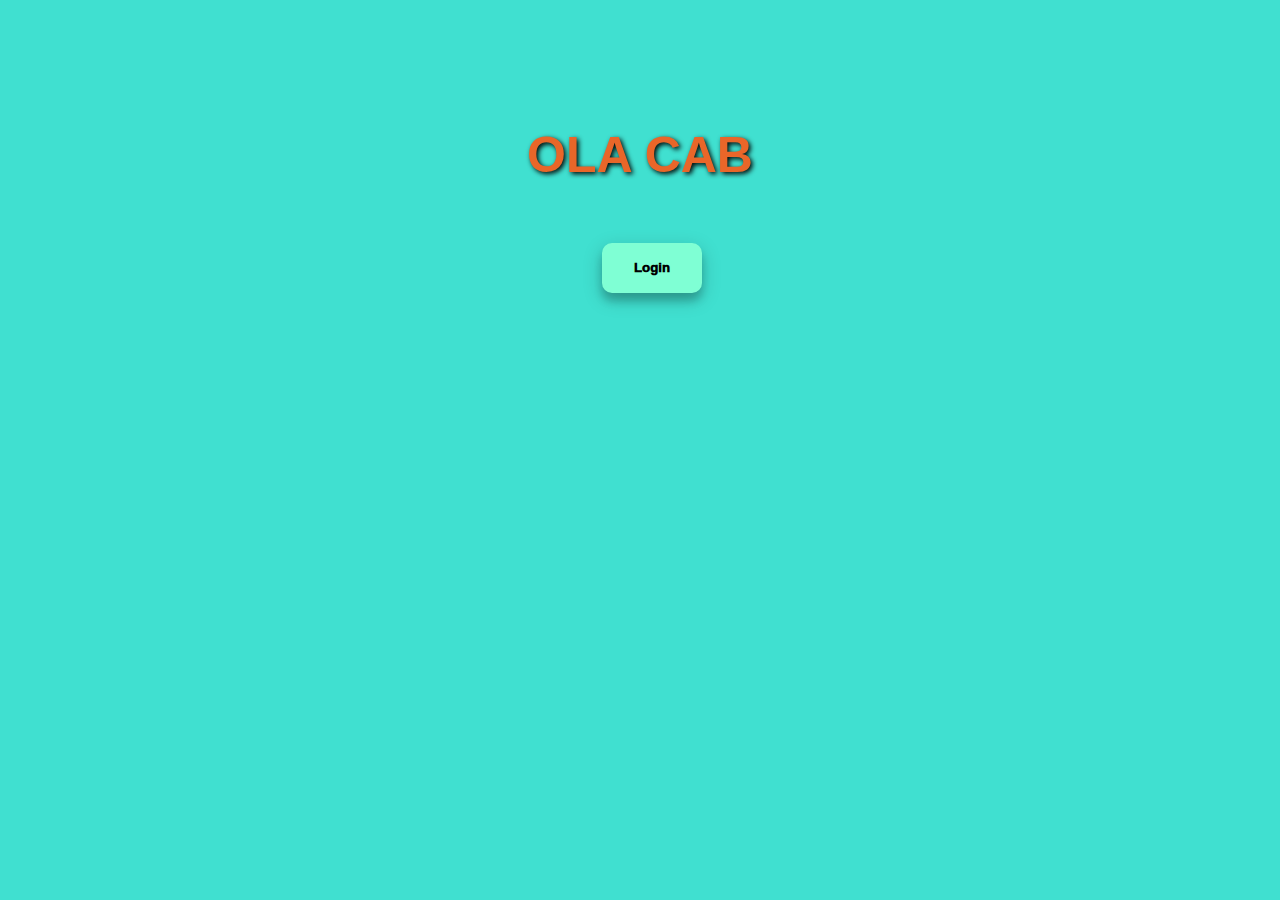
<file: index.html>
<!DOCTYPE html>
<html lang="en">
<head>
    <meta charset="UTF-8">
    <meta name="viewport" content="width=device-width, initial-scale=1.0">
    <meta http-equiv="X-UA-Compatible" content="ie=edge">
    <link rel="stylesheet" href="index.css">
    <title>index</title>
</head>
<body>
    <h1>OLA CAB</h1>
    <form action="Login.html">
            <button type="submit">Login</button>
    </form>
</body>
</html>
</file>
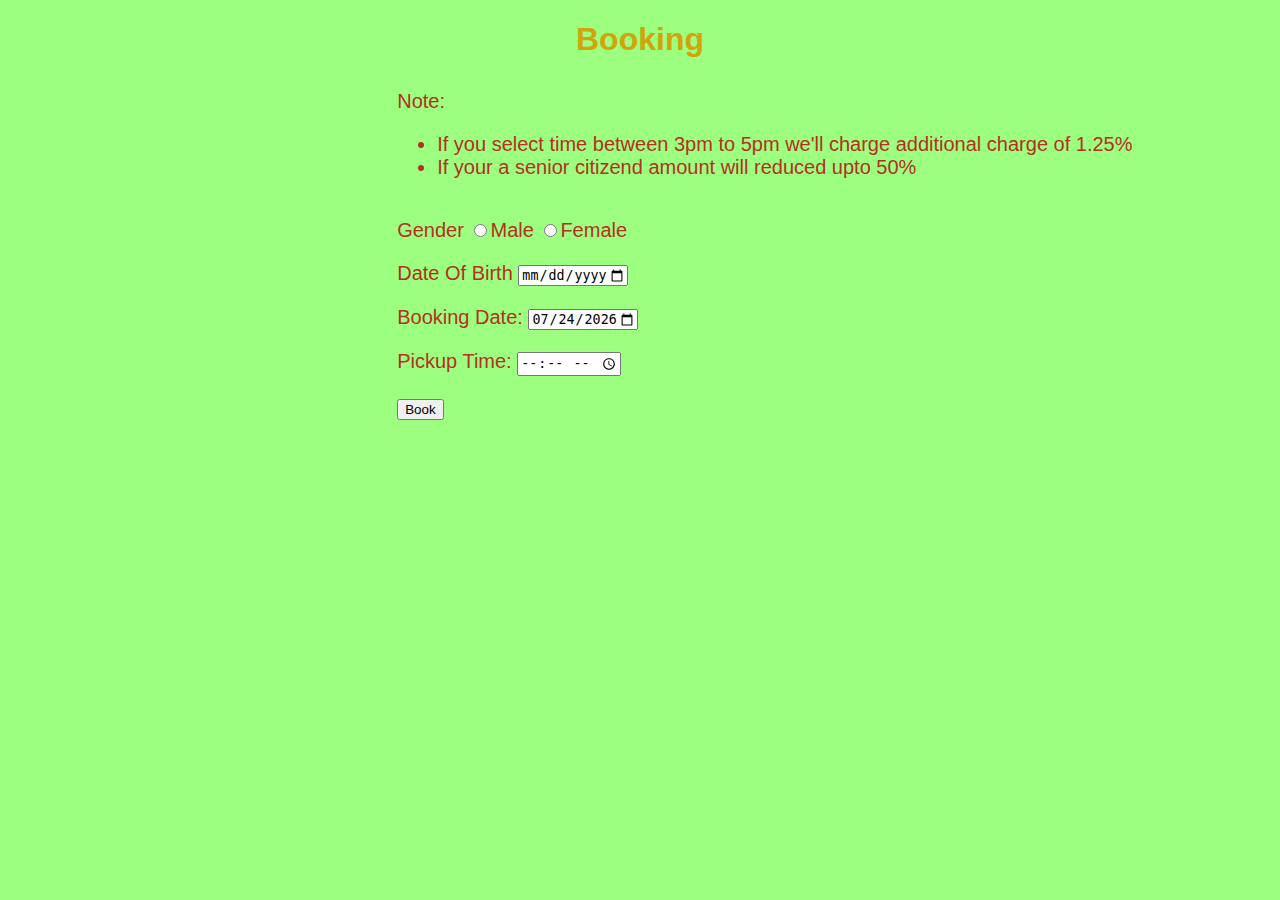
<file: booking.html>
<!DOCTYPE html>
<html lang="en">

<head>
    <meta charset="UTF-8">
    <meta name="viewport" content="width=device-width, initial-scale=1.0">
    <meta http-equiv="X-UA-Compatible" content="ie=edge">
    <link rel="stylesheet" href="main.css">
    <title>Booking</title>
</head>

<body>
    <h1 class="heading">Booking</h1>
    <div style="margin-left: 30%;">
        <div class="content">Note:
            <ul style="list-style-type:disc;">
                <li>If you select time between 3pm to 5pm we'll charge additional charge of 1.25%</li>
                <li>If your a senior citizend amount will reduced upto 50% </li>
            </ul>
        </div>
        <form onsubmit="bookTime()">
            <div class="content">
                <label for="gender">Gender</label>
                <input id="gender" type="radio" name="gender" value="M" required/>Male
                <input id="gender" type="radio" name="gender" value="F" required/>Female
            </div>
            <div class="content">
                <label for="dob">Date Of Birth</label>
                <input type="date" name="dob" id="dob" required/>
            </div>
            <div class="content">
                <label for="getDate">Booking Date:</label>
                <input id="jdate" type="date" class="date" required/>
            </div>
            <div class="content">
                <label for="getTime">Pickup Time:</label>
                <input id="jtime" type="time" class="time" required/>
            </div>
            <div class="content">
                <input id="submit" type="submit" class="" value="Book" />
            </div>
        </form>
    </div>
    <div class="book">
        <div id="title" class="disp"></div>
        <div id="cbtyp" class="content2">
        </div>
        <div id="klmtr" class="content2">
        </div>
        <div id="amnt" class="content2">
        </div>
        <div id="snrctizn" class="content2">
        </div>
        <div id="peakhr" class="content2">
        </div>
        <div id="totamnt" class="content2">
        </div>
    </div>
    <script src="Peakhr.js"></script>
    <script src="User.js"></script>
    <script src="CabAmount.js"></script>
    <script src="GstCalculate.js"></script>
    <script src="DateCalculation.js"></script>
    <script>
        function bookTime() {
            event.preventDefault();
            let gst = 7;
            let peakPercentage = 1.25;
            document.querySelector("#title").innerHTML = "Bill";
            let cabTyp = window.localStorage.getItem("cab");
            document.querySelector("#cbtyp").innerHTML = "Cab Type:" + cabTyp;
            let klo = window.localStorage.getItem("km1");
            document.querySelector("#klmtr").innerHTML = "Kilo Meter:" + klo;
            let amount = cabAmnt(cabTyp, klo);
            document.querySelector("#amnt").innerHTML = "Bill Amount:" + amount;
            let dt = parseInt(document.querySelector("#dob").value.substr(0, 4));
            if (isSeniorCitizen(dt)) {
                amount = getSeniorCitizenAmount(amount);
                document.querySelector("#snrctizn").innerHTML = "For senior citizen the amount is reduced upto 50%:" + amount;
            }
            let tm = parseInt(document.querySelector("#jtime").value.substr(0, 2));
            if (peakHour(tm)) {
                amount = peakHourAmount(amount, peakPercentage);
                document.querySelector("#peakhr").innerHTML = "Peak hour charges:" + amount;
            }
            amount = calculateGst(amount, gst);
            document.querySelector("#totamnt").innerHTML = "Total amount with 7% gst:" + Math.round(amount);
        }
        getMinMaxDate();
        getTodayDate();
    </script>
</body>

</html>
</file>
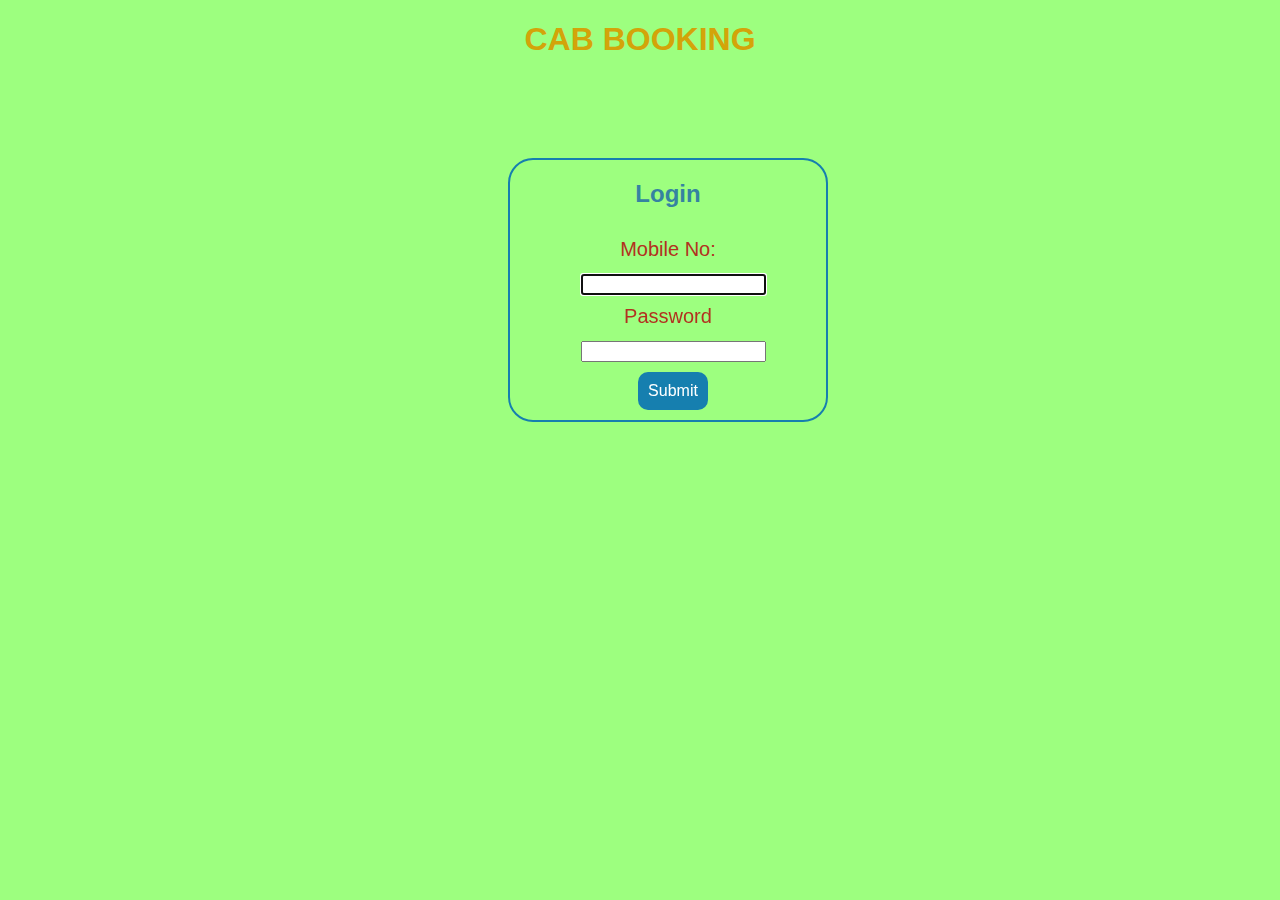
<file: Login.html>
<!DOCTYPE html>
<html>

<head>
	<meta charset="ISO-8859-1">
	<title>Login</title>
	<link rel="stylesheet" href="main.css">
</head>

<body>
	<h1 class="heading">CAB BOOKING</h1>
	<div class="login">
		<div class="display" >
			<h2>Login</h1>
			<form for="login" class="frmalign" onsubmit="login()">
				<div class="content">
					<lable>Mobile No:</lable>
				</div>
				<div class="content1">
					<input type="text" name="mobileno" id="MobileNo" required autofocus/>
				</div>
				<div class="content">
					<label>Password</label>
				</div>
				<div class="content1">
					<input type="password" id="password" required/>
				</div>
				<div class="content1">
					<input class="btn" type="submit" id="Submit" />
				</div>
			</form>
		</div>
	</div>
	<script src = "Login.js"></script>
	<script>
		function login(){
			event.preventDefault();
			let mobilenmbr = document.querySelector("#MobileNo").value;
			let password = document.querySelector("#password").value;
			let ans = isValid(mobilenmbr,password);
			if(ans == true){
				alert("Login succesfuly");
				window.location.href = "Cabtype.html";
			}
			else{
				alert("Invalid mobileno and password");
			}
		}
	</script>
</body>

</html>
</file>
<file: index.css>
h1{
    margin-top: 10%;
    font-size: 50px;
    text-align: center;
    font-family:'Gill Sans', 'Gill Sans MT', Calibri, 'Trebuchet MS', sans-serif;
    text-shadow: 2px 2px 5px #000000;
    color: rgb(233, 102, 41);
}

button{
    margin-left: 47%;
    margin-top: 25px;
    border: none;
    border-radius: 10px;
    font-family:Arial, Helvetica, sans-serif;
    font-weight: 1000;
    height: 50px;
    width: 100px;
    box-shadow: 0 8px 8px 0 rgba(0,0,0,0.2), 0 6px 20px 0 rgba(0,0,0,0.19);
    background-color: aquamarine
}
 body{
     background-color:turquoise; 
 }
</file>
<file: main.css>
body{
    background-color: rgb(157, 255, 127);
}

.display {
    text-align: center;
    border: 2px solid rgb(22, 127, 175);
    border-radius: 25px;
    width: 25%;
    margin-top: 100px;
    margin-left:500px;
}

.heading{
    text-align: center;
    font-family: 'Gill Sans', 'Gill Sans MT', Calibri, 'Trebuchet MS', sans-serif;
    color: rgb(211, 164, 9);
}

h2{
    text-align: center;
    font-family: 'Gill Sans', 'Gill Sans MT', Calibri, 'Trebuchet MS', sans-serif;
    color: rgb(53, 131, 161);
}
.content {
    padding: 10px;
    font-family: 'Gill Sans', 'Gill Sans MT', Calibri, 'Trebuchet MS', sans-serif;
    font-size: 20px;
    color:rgb(178, 49, 32);
}
.content1 {
    padding-left: 10px;
    font-size: 20px;
}
.btn{
    font-family: 'Gill Sans', 'Gill Sans MT', Calibri, 'Trebuchet MS', sans-serif;
    background-color:  rgb(22, 127, 175);
    border: none;
    border-radius:10px; 
    color: white;
    padding: 10px;
    text-align: center;
    display: inline-block;
    font-size: 16px;
    cursor: pointer;
    margin: 10px;
}

table {
    margin-left: 350px;
    border-collapse:collapse;
    width: 50%;
    margin-top: 5%;
}
  
th, td {
    padding: 8px;
    text-align: left;
    border-bottom: 1px solid rgb(212, 21, 21);
    text-align: center;
}

.cabfrm{
    margin-top: 30px;
    margin-left: 45%;
}

.book{
    margin-top: 30px;
    margin-left: 45%;
}

.disp{
    margin-left: 20%;
    font-family: 'Gill Sans', 'Gill Sans MT', Calibri, 'Trebuchet MS', sans-serif;
    color: rgb(211, 164, 9);
    font-size: 30px;
}

.content2 {
    font-family: 'Gill Sans', 'Gill Sans MT', Calibri, 'Trebuchet MS', sans-serif;
    font-size: 20px;
    color:rgb(178, 49, 32);
}
</file>
